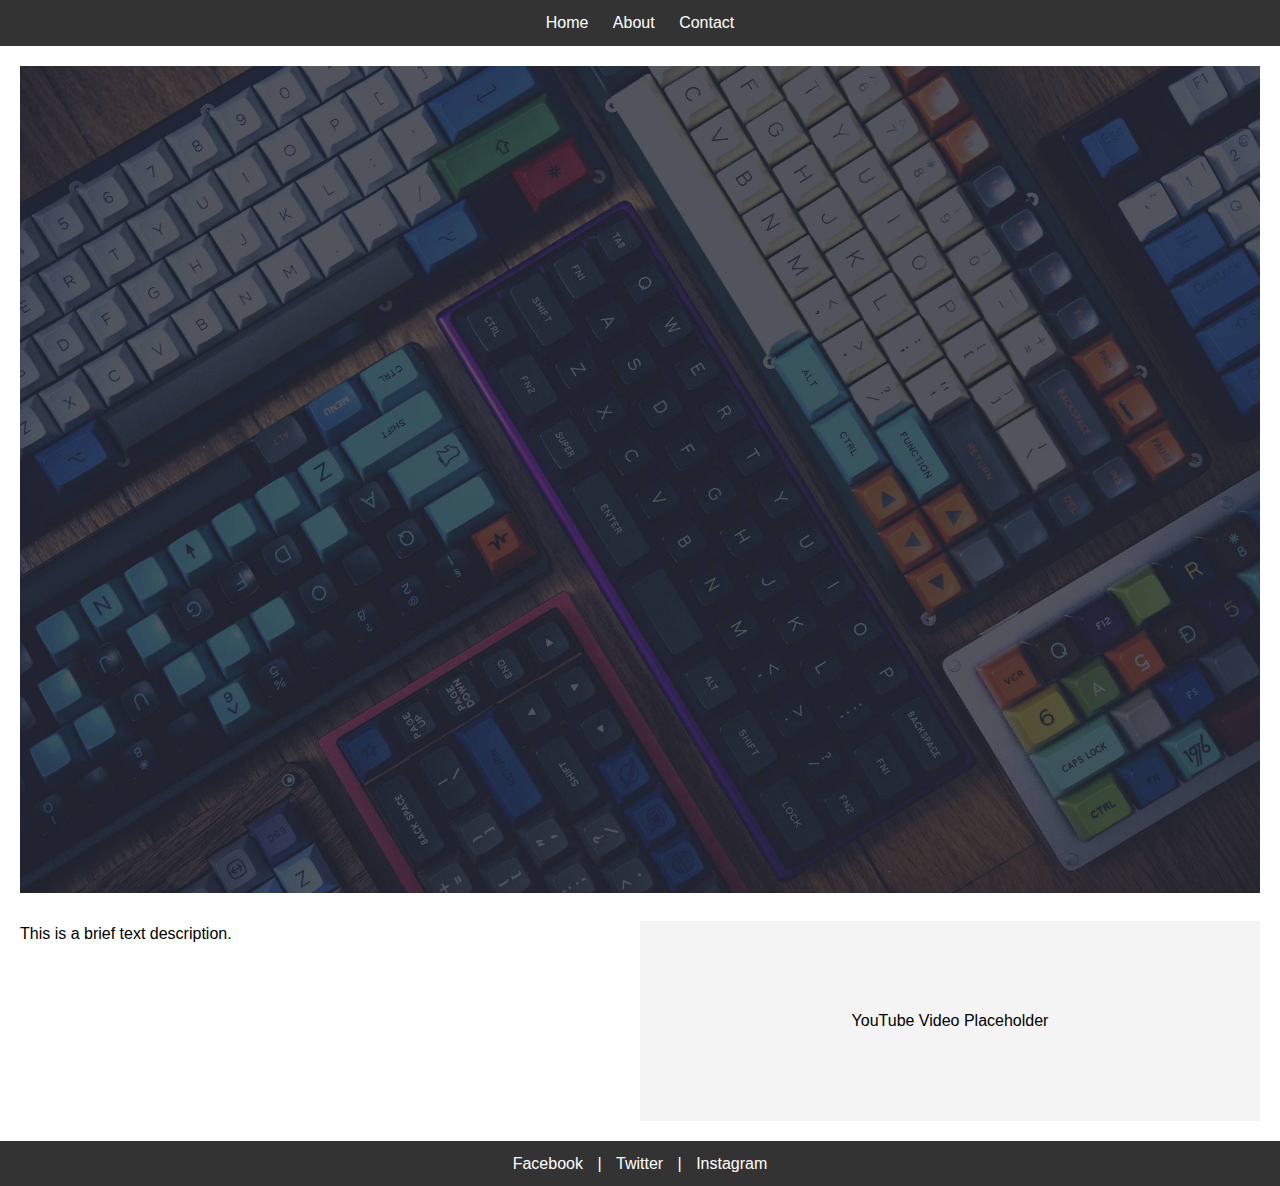
<file: task-1.html>
<!doctype html>
<html lang="en">
  <head>
    <meta charset="UTF-8" />
    <meta name="viewport" content="width=device-width, initial-scale=1.0" />
    <title>Responsive Webpage</title>
    <link rel="stylesheet" href="styles.css" />
  </head>
  <body>
    <header>
      <nav>
        <ul>
          <li><a href="#">Home</a></li>
          <li><a href="#">About</a></li>
          <li><a href="#">Contact</a></li>
        </ul>
      </nav>
    </header>

    <main>
      <section class="banner">
        <img src="hero.jpg" alt="Banner Image" />
      </section>

      <section class="content">
        <div class="left-column">
          <p>This is a brief text description.</p>
        </div>
        <div class="right-column">
          <div class="video-placeholder">YouTube Video Placeholder</div>
        </div>
      </section>
    </main>

    <footer>
      <div class="social-media">
        <a href="#">Facebook</a> | <a href="#">Twitter</a> |
        <a href="#">Instagram</a>
      </div>
    </footer>
  </body>
</html>
</file>
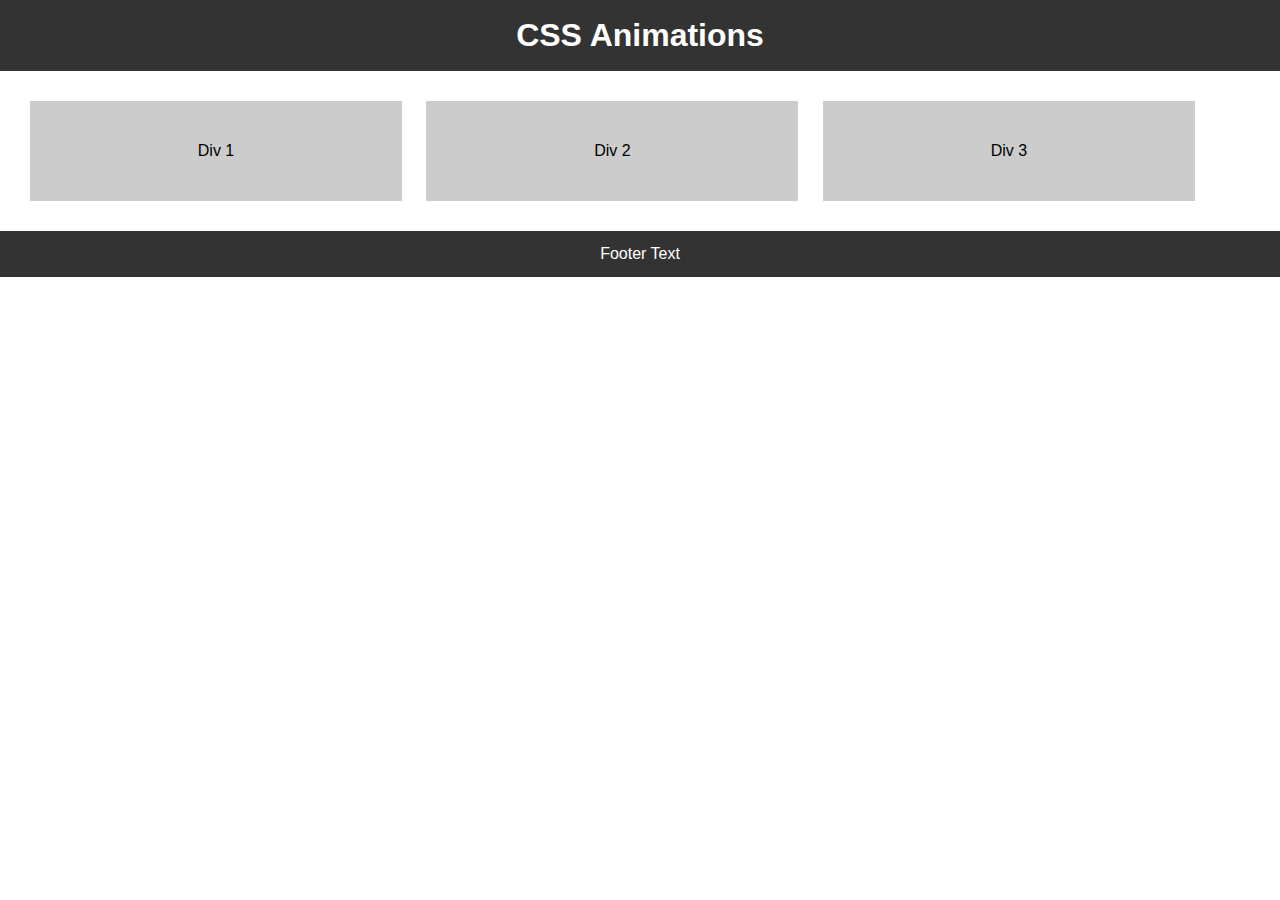
<file: task-2.html>
<!doctype html>
<html lang="en">
  <head>
    <meta charset="UTF-8" />
    <meta name="viewport" content="width=device-width, initial-scale=1.0" />
    <title>CSS3 Animations</title>
    <link rel="stylesheet" href="styles.css" />
  </head>
  <body>
    <header>
      <h1>CSS Animations</h1>
    </header>

    <main>
      <section class="main-section">
        <div class="animated-div">Div 1</div>
        <div class="animated-div">Div 2</div>
        <div class="animated-div">Div 3</div>
      </section>
    </main>

    <footer>
      <p>Footer Text</p>
    </footer>
  </body>
</html>
</file>
<file: styles.css>
* {
  margin: 0;
  padding: 0;
  box-sizing: border-box;
}

body {
  font-family: Arial, sans-serif;
  line-height: 1.6;
}

header {
  background-color: #333;
  color: white;
  padding: 10px 0;
  text-align: center;
}

header nav ul {
  list-style: none;
}

header nav ul li {
  display: inline-block;
  margin: 0 10px;
}

header nav ul li a {
  color: white;
  text-decoration: none;
}

/* Task 1 Styles */
main {
  padding: 20px;
}

.banner img {
  width: 100%;
  height: auto;
}

.content {
  display: flex;
  justify-content: space-between;
  margin-top: 20px;
}

.left-column {
  flex: 1;
}

.right-column {
  flex: 1;
  background-color: #f4f4f4;
  height: 200px;
  display: flex;
  justify-content: center;
  align-items: center;
}

footer {
  background-color: #333;
  color: white;
  padding: 10px 0;
  text-align: center;
}

footer .social-media a {
  color: white;
  text-decoration: none;
  margin: 0 10px;
}

/* Responsive Media Queries */
@media screen and (max-width: 768px) {
  .content {
    flex-direction: column;
    align-items: center;
  }

  header nav ul {
    display: flex;
    flex-direction: column;
    align-items: center;
  }

  header nav ul li {
    margin: 10px 0;
  }
}

@media screen and (max-width: 320px) {
  .banner img {
    width: 100%;
  }
}

/* Task 2 Styles and Animations */
.animated-div {
  width: 30%;
  height: 100px;
  background-color: #ccc;
  margin: 10px;
  display: inline-block;
  text-align: center;
  line-height: 100px;
  transition: transform 1s;
}

.animated-div:hover {
  transform: rotate(360deg);
}

header h1 {
  animation: fadeInSlideDown 2s ease-out;
}

@keyframes fadeInSlideDown {
  0% {
    opacity: 0;
    transform: translateY(-50px);
  }
  100% {
    opacity: 1;
    transform: translateY(0);
  }
}

footer p {
  animation: bounceUpDown 1s infinite;
}

@keyframes bounceUpDown {
  0%,
  100% {
    transform: translateY(0);
  }
  50% {
    transform: translateY(-10px);
  }
}
</file>
